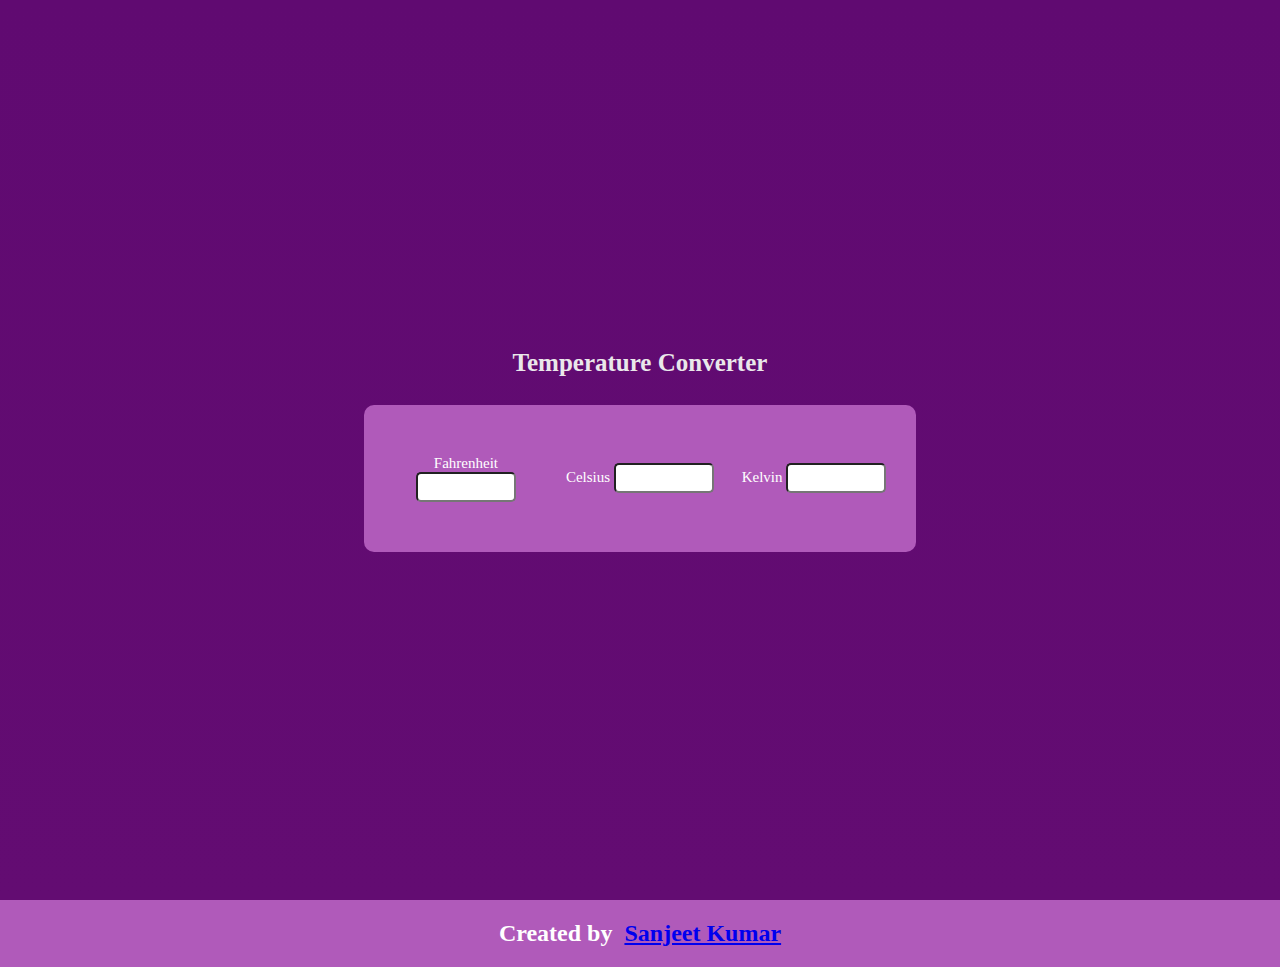
<file: Task2/temperature.html>
<html>
    <head>
        <title>
            Temperature converter
        </title>

    </head>
    <style>
        * {
            margin: 0;
            padding: 0;
            font-family: 'Times New Roman', Times, serif;
        }
          
        .container {
            width: 100%;
            height: 100vh;
            background-image: 
              linear-gradient(rgb(96, 10, 113), rgb(99, 12, 114));
            display: flex;
            flex-direction: column;
            justify-content: center;
            align-items: center;
        }
          
        .container h1 {
            color: rgb(234, 231, 234);
            font-weight: 700;
            font-size: 25px;
            text-align: center;
        }
          
        .converter-row {
            display: flex;
            width: 40%;
            justify-content: space-between;
            align-items: center;
            background: rgb(176, 90, 186);
            border-radius: 10px;
            padding: 50px 20px;
        }
          
        .col {
            flex-basis: 32%;
            text-align: center;
        }
          
        .col label {
            font-size: 15px;
            font-weight: 500;
            margin-bottom: 10px;
            color: #fff;
        }
          
        .col input {
            width: 100px;
            height: 30px;
            background: white;
            border-radius: 5px;
            text-align: center;
        }
        footer {
            text-align: center;
            padding: 20px;
            background-color:rgb(176, 90, 186);
            color: white
           
        }

        
    </style>
      
    <div class="container">
        <h1>Temperature Converter<br><br></h1>
        <div class="converter-row">
            <div class="col">
                <label>Fahrenheit</label>
                <input type="number" id="fahrenheit">
            </div>
      
            <div class="col">
                <label>Celsius</label>
                <input type="number" id="celsius">
            </div>
      
            <div class="col">
                <label>Kelvin</label>
                <input type="number" id="kelvin">
            </div>
        </div>
    </div>
      
    <script>
        let celsius = document.getElementById('celsius');
        let fahrenheit = document.getElementById('fahrenheit');
        let kelvin = document.getElementById('kelvin');
        celsius.oninput = function () {
            let f = (parseFloat(celsius.value) * 9) / 5 + 32;
            fahrenheit.value = parseFloat(f.toFixed(2));
          
            let k = (parseFloat(celsius.value) + 273.15);
            kelvin.value = parseFloat(k.toFixed(2));
        }
        fahrenheit.oninput = function () {
            let c = ((parseFloat(
                fahrenheit.value) - 32) * 5) / 9;
            celsius.value = parseFloat(c.toFixed(2));
          
            let k = (parseFloat(
                fahrenheit.value) - 32) * 5 / 9 + 273.15;
            kelvin.value = parseFloat(k.toFixed(2));
        }
        kelvin.oninput = function () {
            let f = (parseFloat(
                kelvin.value) - 273.15) * 9 / 5 + 32;
            fahrenheit.value = parseFloat(f.toFixed(2));
          
            let c = (parseFloat(kelvin.value) - 273.15);
            celsius.value = parseFloat(c.toFixed(2));
        }
    </script>
    <footer >
        <h2>Created by &nbsp<a href="hhttps://github.com/sanjeetkumar88/Bharat_intern_project">Sanjeet Kumar</a></h2>
    </footer>   
</html>
</file>
